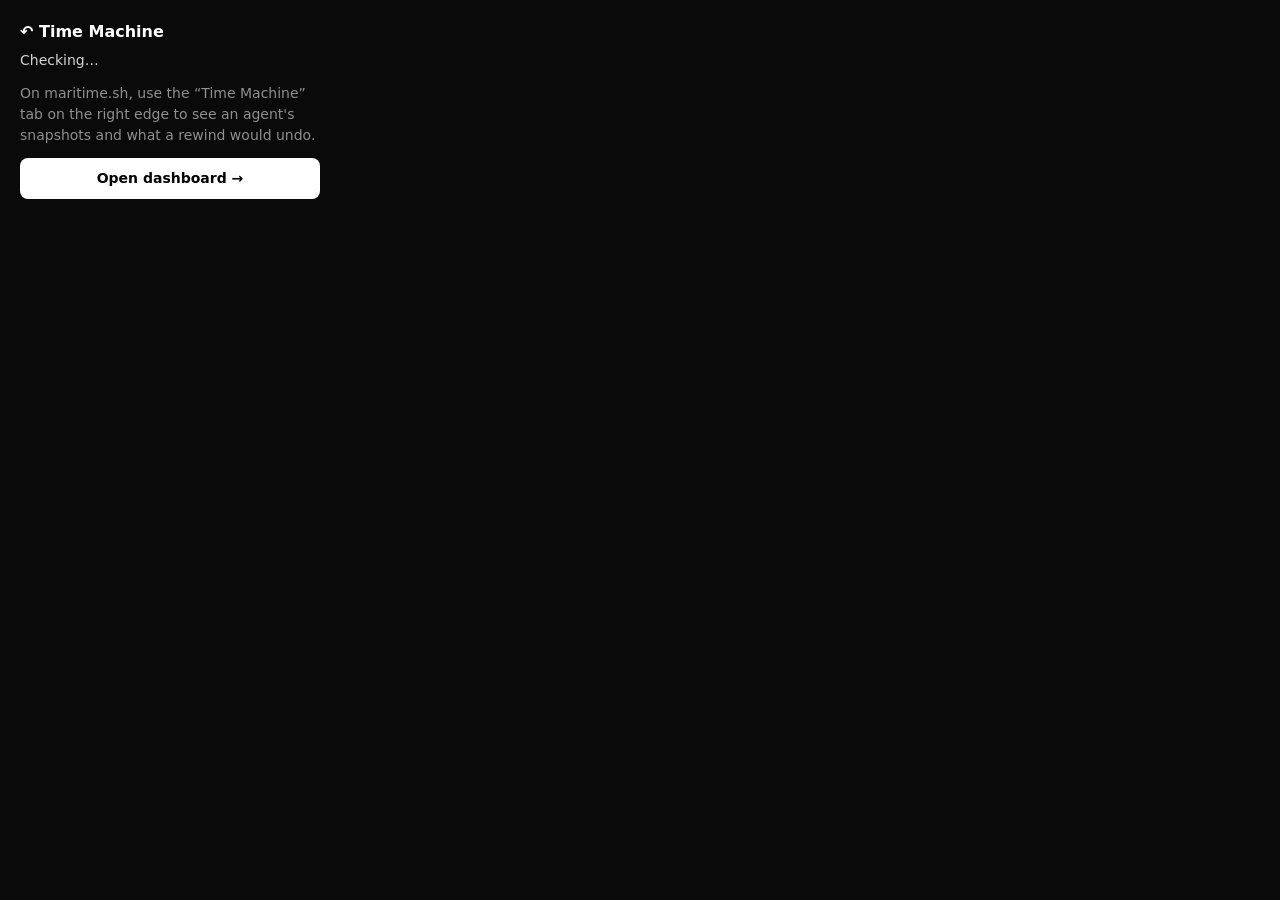
<file: extension/popup.html>
<!doctype html><html lang="en"><meta charset="utf-8"><title>Time Machine</title>
<style>body{width:300px;margin:0;padding:20px;background:#0a0a0a;color:#d4d4d4;font:14px/1.5 ui-sans-serif,system-ui,"Segoe UI",sans-serif}h2{margin:0 0 6px;color:#fff;font-size:16px}p{margin:0 0 12px;color:#8f8f8f}a{display:block;text-align:center;padding:10px;background:#fff;color:#000;border-radius:8px;text-decoration:none;font-weight:600}.s{color:#d4d4d4}</style>
<h2>↶ Time Machine</h2>
<p id="status" class="s">Checking…</p>
<p>On maritime.sh, use the “Time Machine” tab on the right edge to see an agent's snapshots and what a rewind would undo.</p>
<a href="http://127.0.0.1:8765" target="_blank" rel="noreferrer">Open dashboard →</a>
<script src="popup.js"></script></html>
</file>
